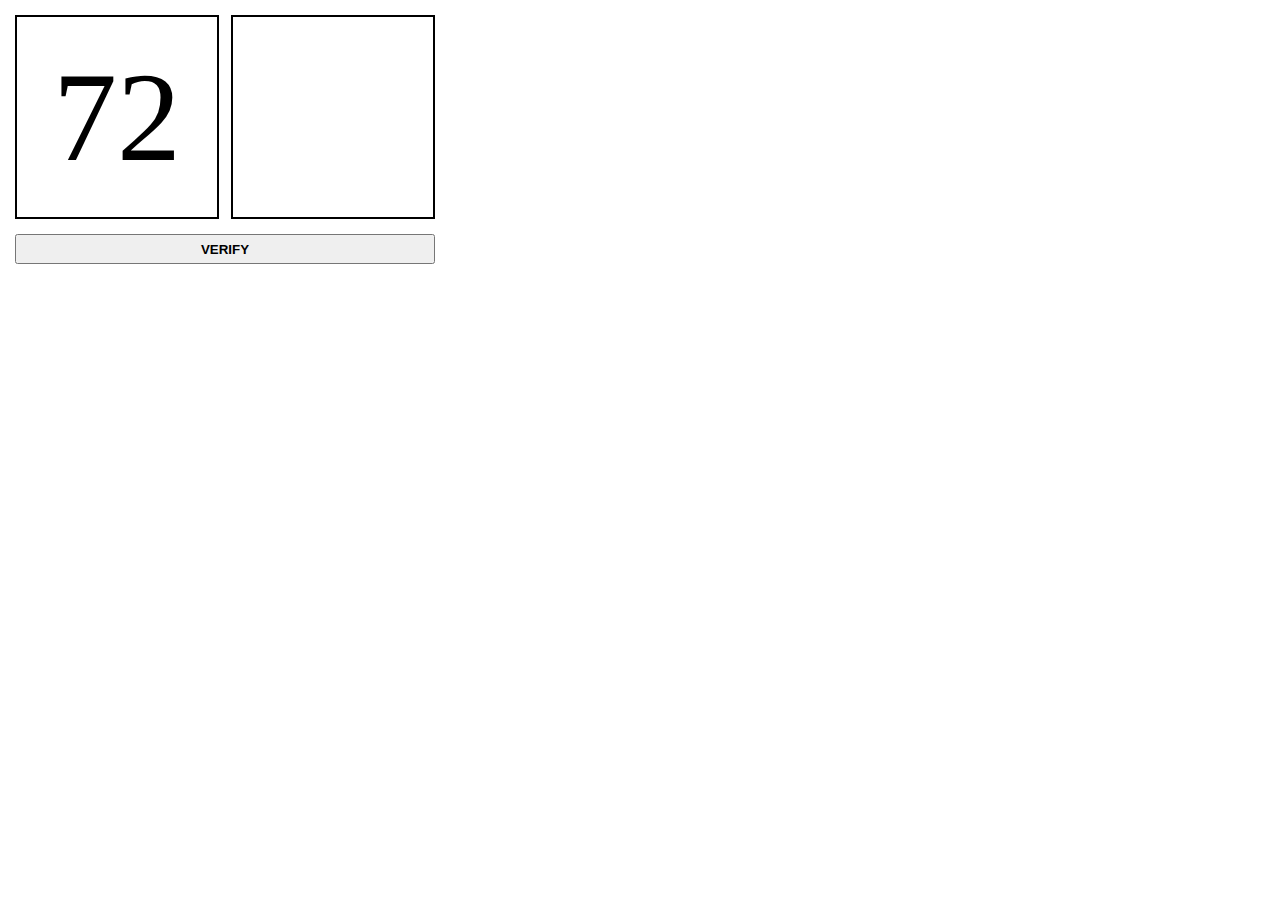
<file: javascript1/index.html>
<!DOCTYPE html>
<html lang="en" dir="ltr">
  <head>
    <meta charset="utf-8">
    <link rel="stylesheet" href="style.css">  
    <title></title>
  </head>
  <body>
    <div class="container">
      <div id="number1"></div>
      <input type="text" id="number2" value="">
      <div></div>
      <button type="button" id="verify" onclick="verify()">Verify</button>
    </div>
    <script type="text/javascript" src="main.js"></script>
  </body>
</html>
</file>
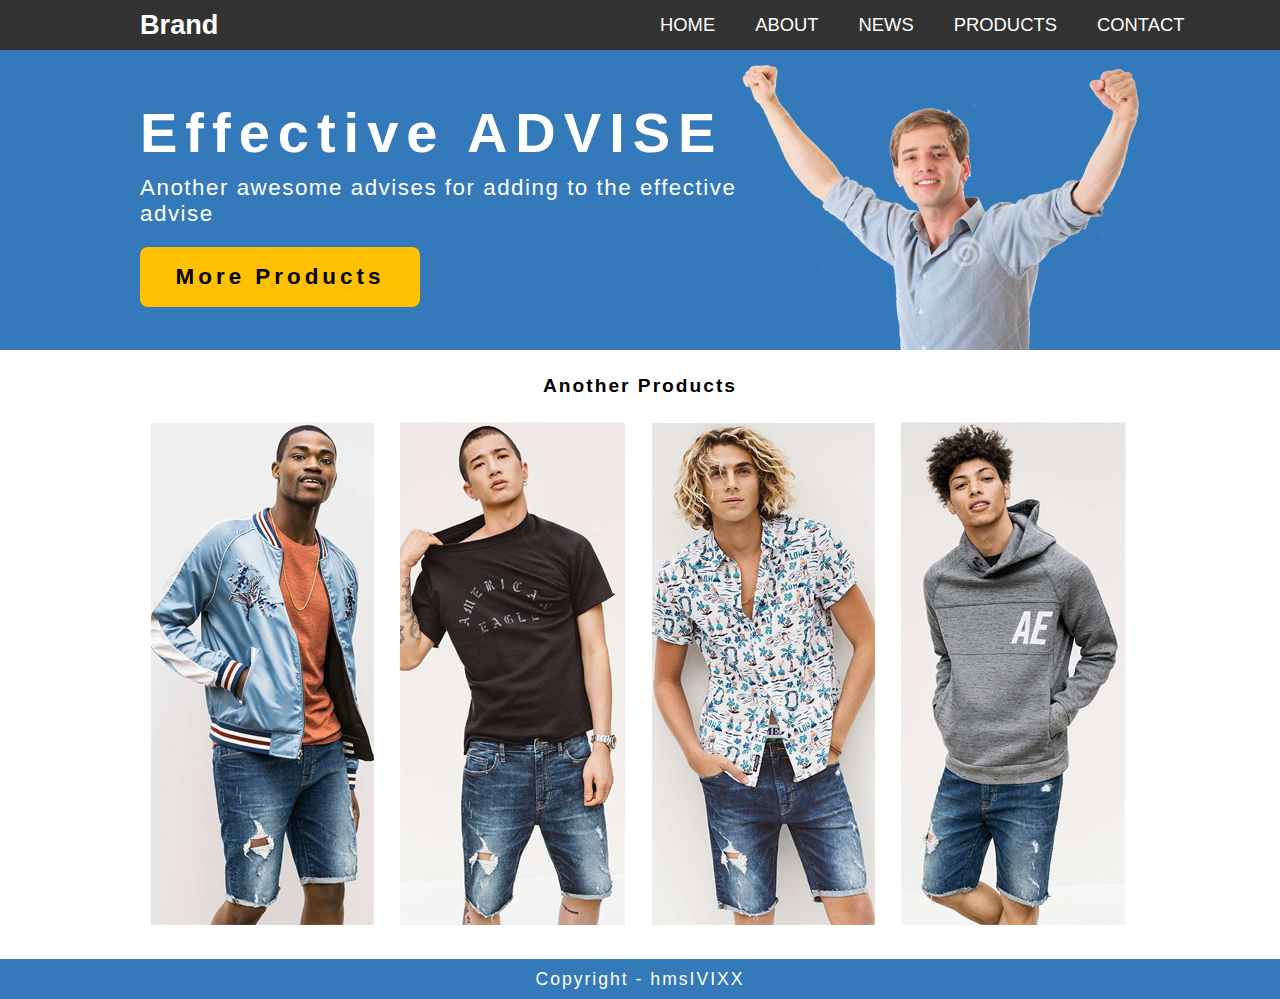
<file: projeto1/index.html>
<!DOCTYPE html>
<html lang="en" dir="ltr">
  <head>
    <meta charset="utf-8">
    <title>Website Layout</title>
    <link rel="stylesheet" href="./css/styles.css">
  </head>
  <body>
    <header>
      <div class="header-container container">
        <div class="logo">
          <h3>Brand</h3>
        </div>

        <div class="menu">
          <ul class="container">
            <li><a href="#">Home</a></li>
            <li><a href="#">About</a></li>
            <li><a href="#">News</a></li>
            <li><a href="#">Products</a></li>
            <li><a href="#">Contact</a></li>
          </ul>
        </div>
      </div>
    </header>

    <section class="hero">
      <div class="container">
        <div class="hero-container">
          <div class="hero-left">
            <h2>Effective ADVISE</h2>
            <p>Another awesome advises for adding to the effective advise<p>
            <button class="btn-search">More Products</button>
          </div>
          <div class="hero-right">
            <img src="./img/homem.png" alt="VictoriousMan">
          </div>
        </div>
      </div>
    </section>

    <section>
      <div class="container">
        <div class="main-container">
          <h3>Another Products</h3>
          <div class="products-galery">
            <img src="./img/banner1.jpg" alt="first-boy">
            <img src="./img/banner2.jpg" alt="second boy">
            <img src="./img/banner3.jpg" alt="third boy">
            <img src="./img/banner4.jpg" alt="fourth boy">
          </div>
        </div>
      </div>
    </section>

    <footer>
      <div class="container">
        <p>Copyright - hmsIVIXX</p>
      </div>
    </footer>
  </body>
</html>
</file>
<file: javascript1/style.css>
* {
  margin: 0;
  padding: 0;
}

.container {
  width: 420px;
  height: 250px;
  padding: 15px;
}

#number1 {
  width: 200px;
  height: 200px;
  line-height: 200px;
  border: 2px solid black;
  text-align: center;
  font-size: 8rem;
  float: left;
}

#number2 {
  float: right;
  width: 200px;
  height: 200px;
  border: 2px solid black;
  text-align: center;
  font-size: 8rem;
}

#verify {
  width: 420px;
  height: 30px;
  margin-top: 15px;
  text-transform: uppercase;
  font-weight: bold;
}
</file>
<file: projeto1/css/styles.css>
* {
  padding: 0;
  margin: 0;
  box-sizing: border-box;
  text-decoration: none;
  font-family: 'Arial', sans-serif;
}

.container {
  width: 1000px;
  margin: 0 auto;
}

header {
  height: 50px;
  background-color: #333232;
  display: flex;
  flex-direction: row;
  justify-content: space-between;
  align-content: center;
  align-items: center;
  font-family: 'Arial', sans-serif;
}

div.header-container {
  width: 1000px;
  height: 50px;
  margin: 0 auto;
  display: flex;
  flex-direction: row;
  justify-content: space-between;
  text-align: center;
  line-height: 50px;
}

div.logo {
  height: 50px;
  color: #ffffff;
  font-size: 1.45rem;
  text-align: center;
  align-self: center;
}

div.menu ul{
  color: #ffffff;
  display: flex;
  flex-direction: row;

}

.menu ul {
  height: 50px;
  width: 500px;
  text-decoration: none;
  list-style: none;
  display: flex;
  justify-content: space-around;
  align-items: center;
  align-content: center;
  box-sizing: border-box;

}

.menu ul li {
  height: 50px;
  padding: 0 20px;
  align-self: center;
}

.menu ul li a {
  height: 50px;
  font-size: 1.15rem;
  text-transform: uppercase;
  color: #ffffff;
  align-self: center;
  align-items: center;
}

.menu ul li:hover {
  background-color: #347aba;
  height: 50px;
}

section.hero {
  height: 300px;
  background-color: #347aba;
  display: flex;
  flex-direction: row;
  justify-content: space-around;
}

.hero-container {
  height: 300px;
  background-color: #347aba;
  display: flex;
  flex-direction: row;
  justify-content: space-around;
}

.hero-left {
  color: #ffffff;
  padding-top: 50px;
}

.hero-left h2 {
  padding-bottom: 10px;
  font-size: 3.5rem;
  letter-spacing: 8px;
  font-weight: bold;
}

.hero-left p {
  font-size: 1.4rem;
  padding-bottom: 20px;
  letter-spacing: 1.5px;
}

.hero-left .btn-search {
  width: 280px;
  height: 60px;
  background-color: #ffc001;
  border: none;
  border-radius: 8px;
  font-size: 1.4rem;
  letter-spacing: 4px;
  font-weight: bold;
}

.main-container h3 {
  text-align: center;
  font-size: 1.2rem;
  letter-spacing: 2px;
  margin: 25px;
}

.main-container img {
  padding: 0 11px 30px 11px;
}

footer {
  height: 40px;
  background-color: #347aba;
  color: #ffffff;
  font-size: 1.1rem;
  letter-spacing: 2px;
  text-align: center;
  margin: auto 0;
  line-height: 40px;
}
</file>
